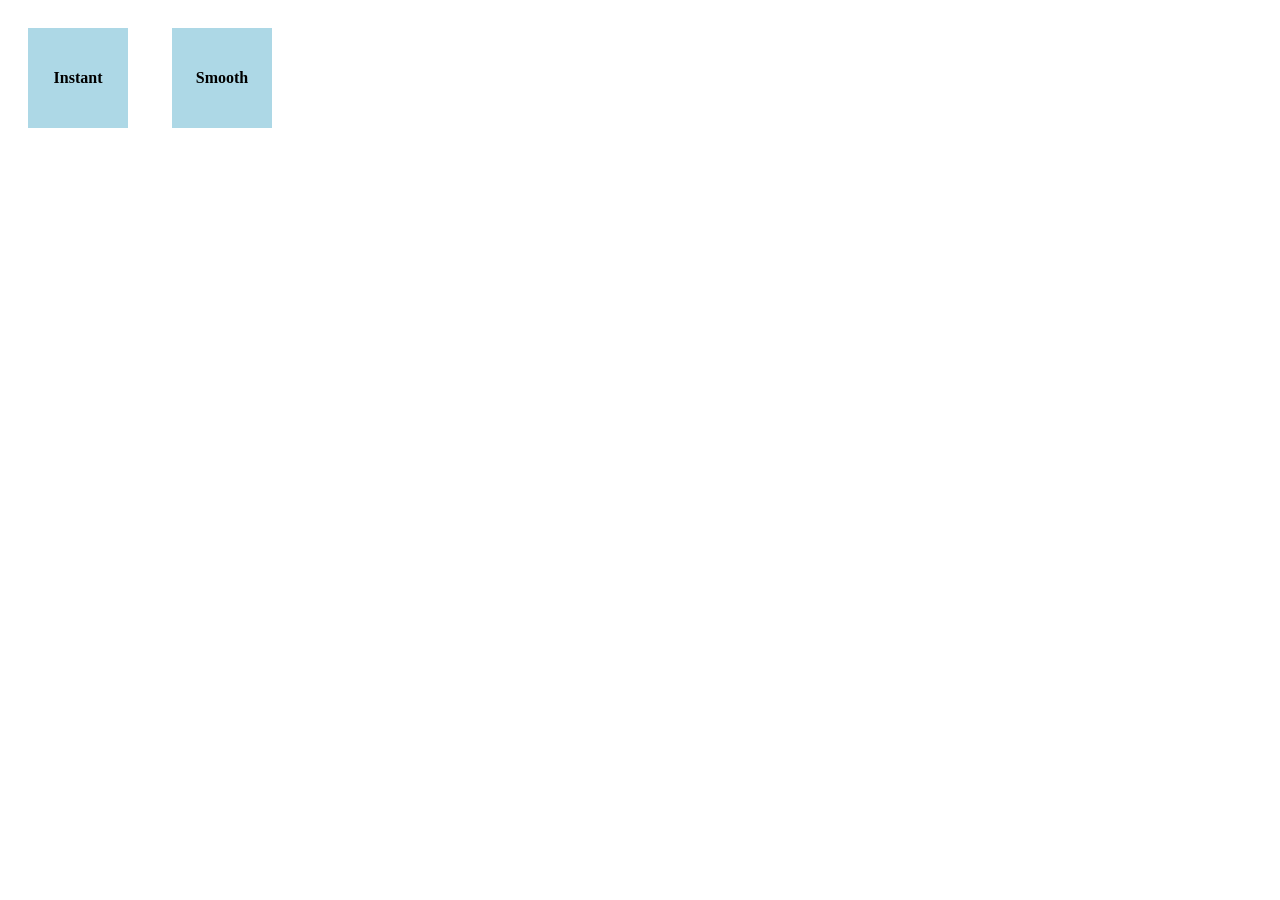
<file: practice.html>
<!DOCTYPE html>
<html lang="en">
<head>
  <meta charset="UTF-8">
  <meta name="viewport" content="width=device-width, initial-scale=1.0">
  <title>Transform vs Transition</title>
  <style>
    .box {
      width: 100px;
      height: 100px;
      margin: 20px;
      display: inline-block;
      background: lightblue;
      text-align: center;
      line-height: 100px;
      font-weight: bold;
    }

    .instant:hover {
      transform: scale(1.5);
    }

    .smooth {
      transition: transform 0.5s ease;
    }
    .smooth:hover {
      transform: scale(1.5);
    }
  </style>
</head>
<body>
  <div class="box instant">Instant</div>
  <div class="box smooth">Smooth</div>
</body>
</html>
</file>
